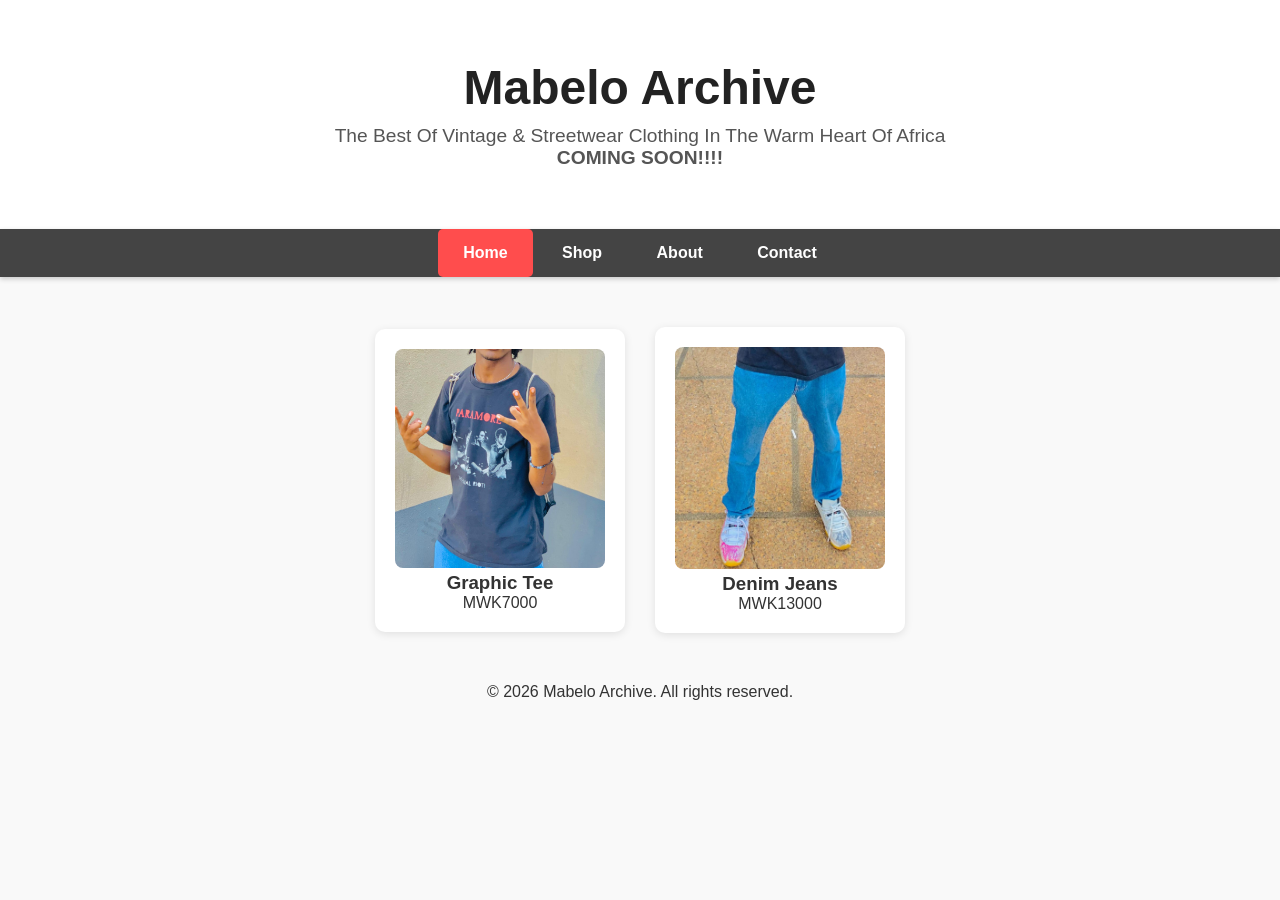
<file: index.html>
<!DOCTYPE html>
<html lang="en">

<head>
<meta charset="UTF-8">
<meta name="viewport" content="width=device-width, initial-scale=1.0">
<title>Mabelo Archive</title>
<link rel="stylesheet" href="styles.css">
</head>

<body>


<header>
  <h1>Mabelo Archive</h1>
  <p>The Best Of Vintage & Streetwear Clothing In The Warm Heart Of Africa <br><strong>COMING SOON!!!!</strong></strong></br></p>
</header>


<nav>
  <a href="index.html" class="active">Home</a>
  <a href="shop.html">Shop</a>
  <a href="about.html">About</a>
  <a href="contact.html">Contact</a>
</nav>

<!-- Shop Section -->
<section class="shop">
  
  <div class="item">
    <center><img src="images/graphic.tee.jpg" alt="Graphic Tee">
    <h3>Graphic Tee</h3>
    <p>MWK7000</p></center>
  </div>

  
  <div class="item">
    <center><img src="images/jeans.jpg" alt="jeans">
    <h3>Denim Jeans</h3>
    <p>MWK13000</p></center>
  </div>

</section>
  <section>
    <footer>
  <center><p>© 2026 Mabelo Archive. All rights reserved.</p></center>
</footer>
  </section>


</body>
</html>
</file>
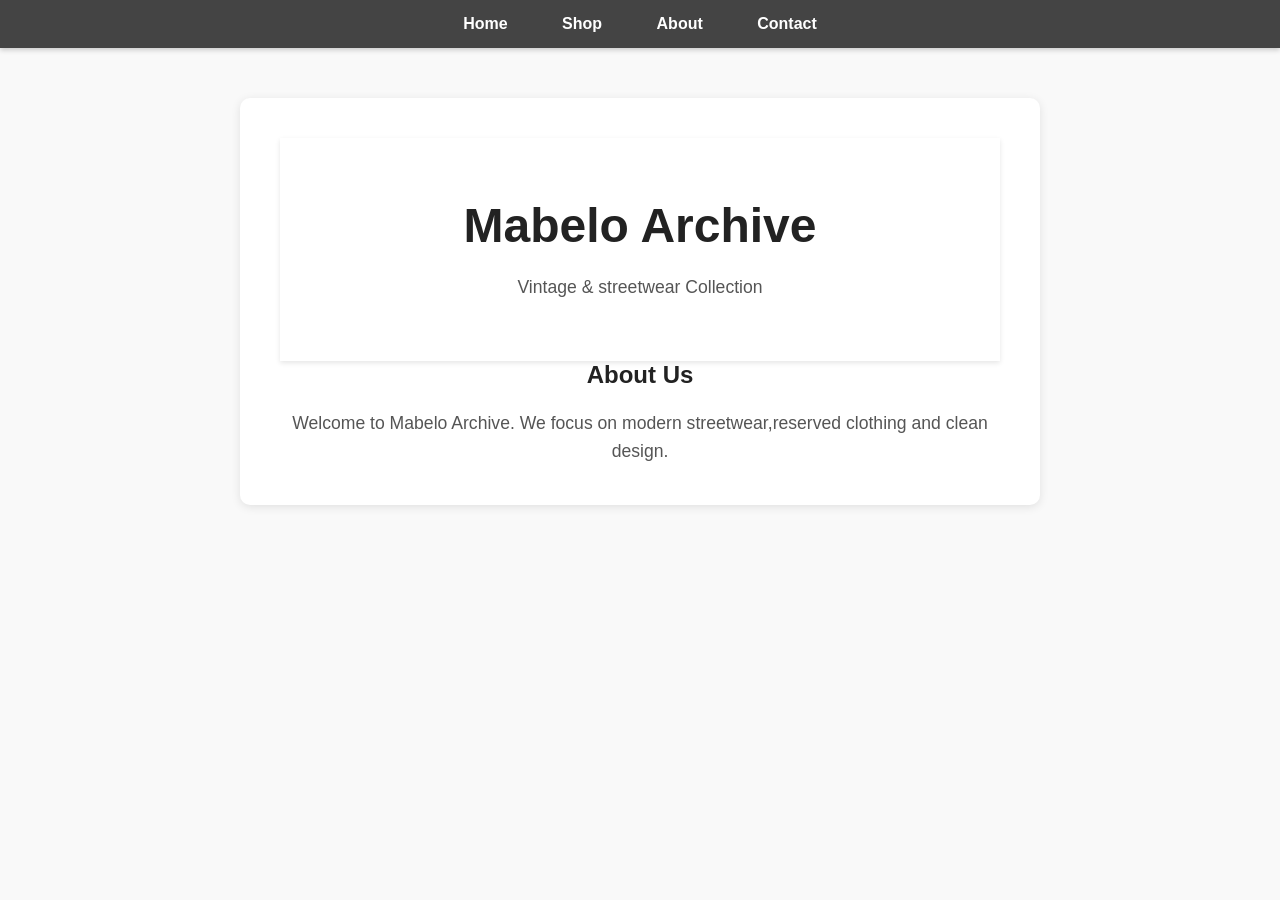
<file: about.html>
<!DOCTYPE html>
<html>
<head>
<meta charset="UTF-8" name="viewport" content="width=device-width,initial-scale=1.0">
<title>About</title>
<link rel="stylesheet" href="styles.css">
</head>

<body>

<nav>
<a href="index.html">Home</a>
<a href="shop.html">Shop</a>
<a href="about.html">About</a>
<a href="contact.html">Contact</a>
</nav>
  
<section class="about">
  <header>
    <h1>Mabelo Archive</h1>
    <p>Vintage & streetwear Collection</p>
  </header>
<h1>About Us</h1>

<p>
Welcome to Mabelo Archive. We focus on modern streetwear,reserved clothing and clean design.
</p>
  
</section>


</body>
</html>
</file>
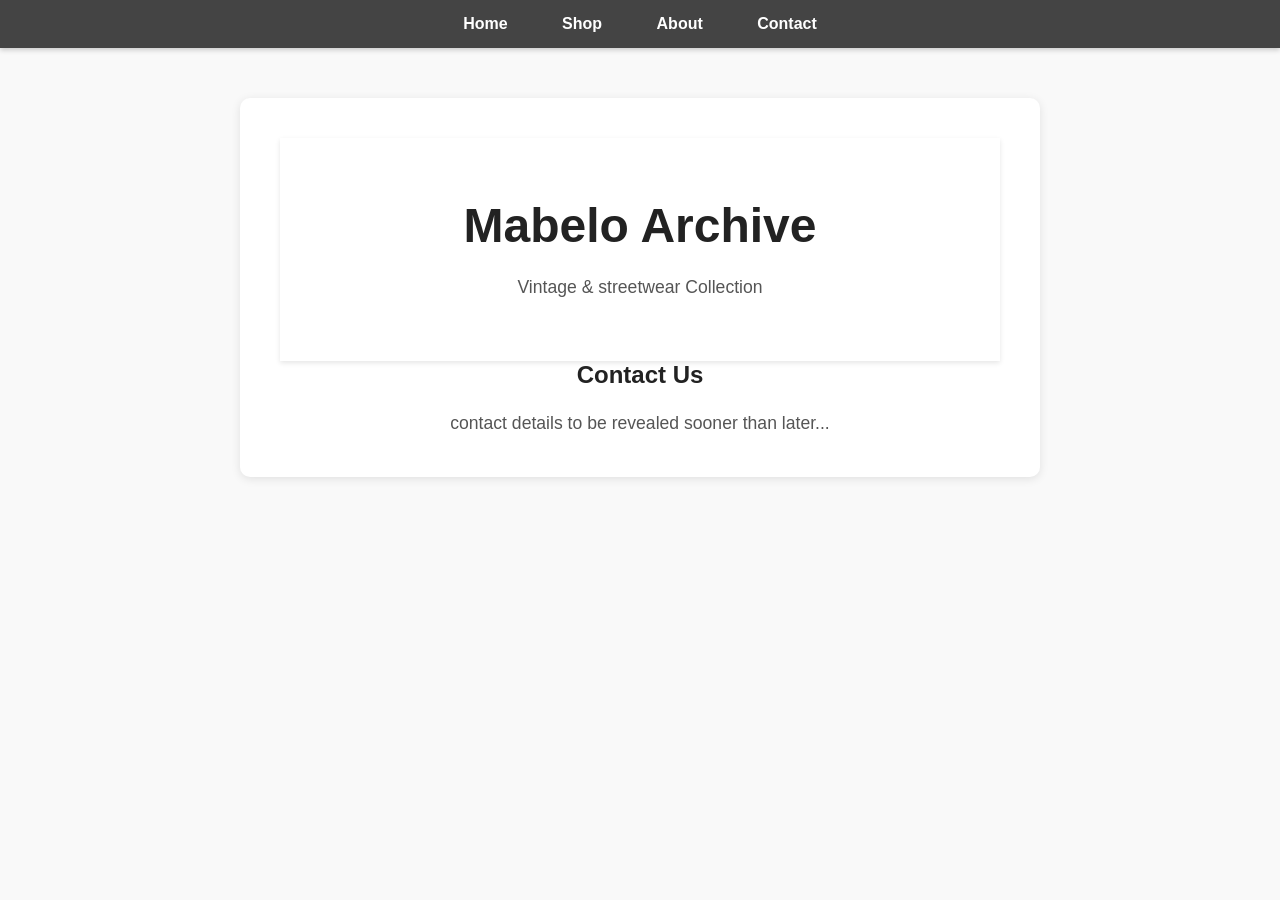
<file: contact.html>
<!DOCTYPE html>
<html>
<head>
<meta charset="UTF-8"name="viewport" content="width=device-width,initial-scale=1.0">
<title>Contac</title>
<link rel="stylesheet" href="styles.css">
</head>

<body>

<nav>
<a href="index.html">Home</a>
<a href="shop.html">Shop</a>
<a href="about.html">About</a>
<a href="contact.html">Contact</a>
</nav>
  
<section class="contact">
  <header>
    <h1>Mabelo Archive</h1>
    <p>Vintage & streetwear Collection</p>
  </header>
<h1>Contact Us</h1>

<p>
  contact details to be revealed sooner than later...
</p>
  
</section>


</body>
</html>
</file>
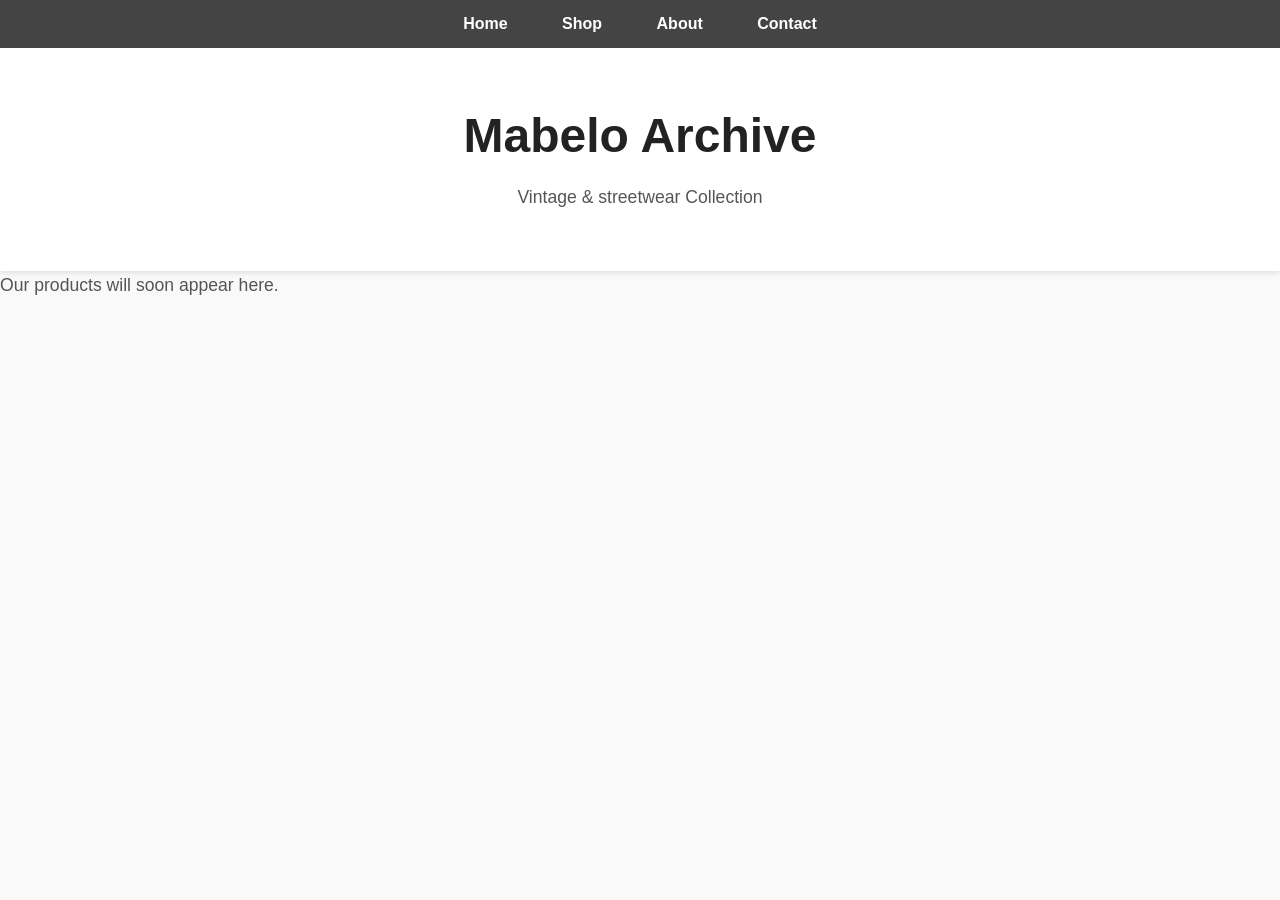
<file: shop.html>
<!DOCTYPE html>
<html>
<head>
<meta charset="UTF-8" name="viewport" content="width=device-width,initial-scale=1.0">
<title>Shop</title>
<link rel="stylesheet" href="styles.css">
</head>

<body>

<nav>
<a href="index.html">Home</a>
<a href="shop.html">Shop</a>
<a href="about.html">About</a>
<a href="contact.html">Contact</a>
</nav>



<section class="shop1">
  <header>
    <h1>Mabelo Archive</h1>
    <p>Vintage & streetwear Collection</p>
  </header>
  
<main><p>Our products will soon appear here.</p></main>
  
</section>
</body>
</html>
</file>
<file: styles.css>
* {
  box-sizing: border-box;
  padding: 0;
  font-family: 'Arial', sans-serif;
  margin: 0;
}

body {
  background-color: #f9f9f9;
  color: #333;
}

/* Header */
header {
  text-align: center;
  padding: 60px 20px;
  background-color: #fff;
  box-shadow: 0 2px 5px rgba(0,0,0,0.1);
}

header h1 {
  font-size: 3em;
  margin-bottom: 10px;
  color: #222;
}

header p {
  font-size: 1.2em;
  color: #555;
}

/* Navigation Bar */
nav {
  text-align: center;
  background-color: #444;
  box-shadow: 0 2px 5px rgba(0,0,0,0.2);
}

nav a {
  display: inline-block;
  color: #fff;
  text-decoration: none;
  padding: 15px 25px;
  font-weight: bold;
  transition: background 0.3s;
}

nav a:hover {
  background-color: #111;
  border-radius: 5px;
}

/* Highlight current page */
nav a.active {
  background-color: #ff4d4d;
  border-radius: 5px;
}


/* Shop / Products Section */
.shop {
  display: flex;
  justify-content: center;   /* centers items */
  align-items: center;
  gap: 30px;                 /* space between products */
  flex-wrap: wrap;           /* allows wrapping on phones */
  max-width: 900px;
  margin: 50px auto;
}

.shop1 h1 {
  margin-bottom: 20px;
  color: #222;
}

.shop1 p {
  font-size: 1.1em;
  line-height: 1.6;
  color: #555;
}

/* Product card */
.item {
  background-color: #fff;
  width: 250px;
  padding: 20px;
  border-radius: 10px;
  text-align: center;
  box-shadow: 0 2px 8px rgba(0,0,0,0.1);
  transition: transform 0.3s;
}

.item img {
  width: 100%;
  height: auto;
  border-radius: 8px;
  transition: transform 0.3s;
}

.item:hover img {
  transform: scale(1.05);
}

/* About Section */
.about {
  max-width: 800px;
  margin: 50px auto;
  background-color: #fff;
  padding: 40px;
  border-radius: 10px;
  box-shadow: 0 2px 10px rgba(0,0,0,0.1);
  text-align: center;
}

.about h1 {
  margin-bottom: 20px;
  color: #222;
}

.about p {
  font-size: 1.1em;
  line-height: 1.6;
  color: #555;
}

.contact {
  max-width: 800px;
  margin: 50px auto;
  background-color: #fff;
  padding: 40px;
  border-radius: 10px;
  box-shadow: 0 2px 10px rgba(0,0,0,0.1);
  text-align: center;
}

.contact h1 {
  margin-bottom: 20px;
  color: #222;
}

.contact p {
  font-size: 1.1em;
  line-height: 1.6;
  color: #555;
}

/* Responsive Design */
@media (max-width: 768px) {
  .shop {
    flex-direction: column;
    align-items: center;
  }

  nav a {
    display: block;
    border-top: 1px solid #444;
  }
}
</file>
